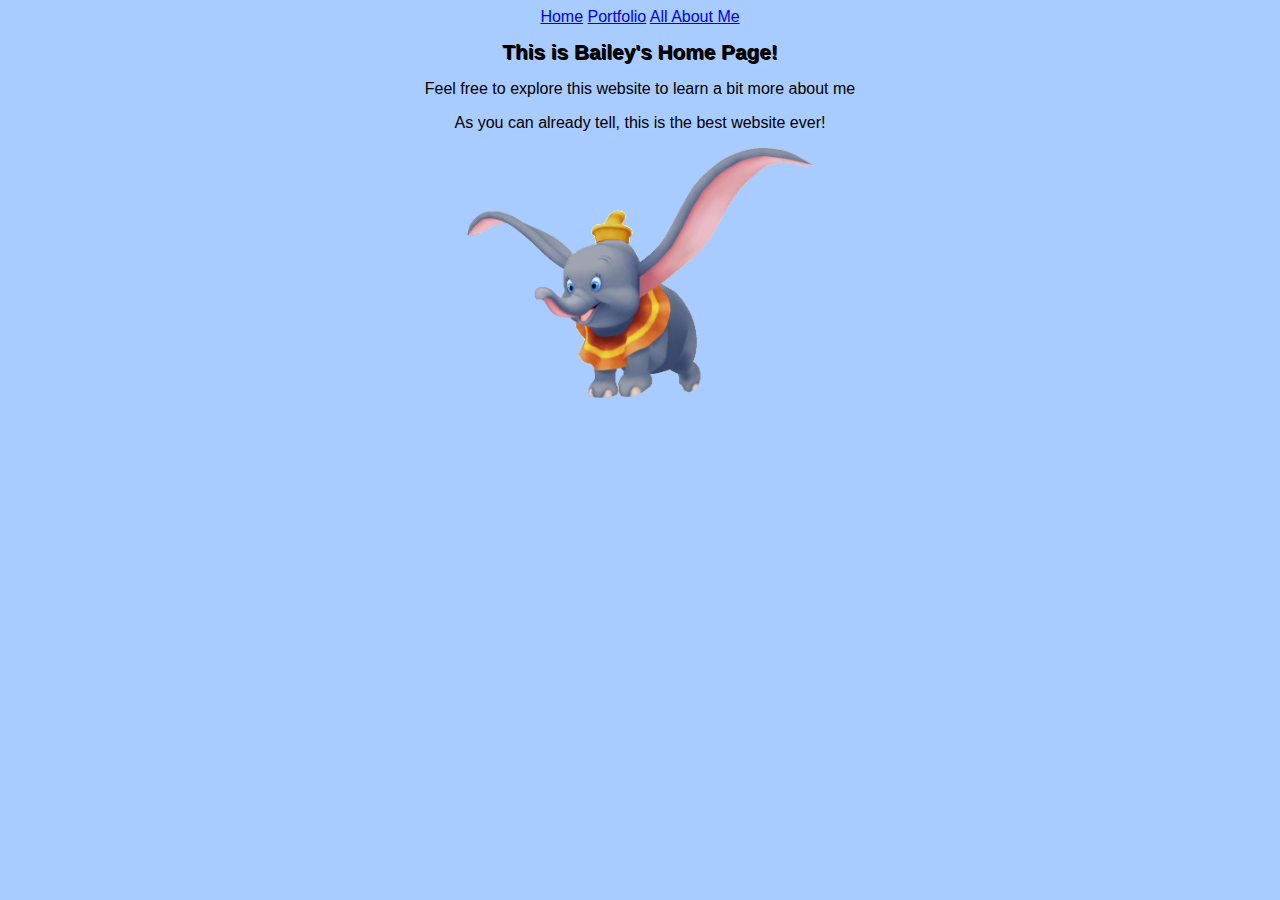
<file: index.html>
<!doctype html>
<html lang="en">
  <head>
    <meta charset="utf-8">
    <title>Home</title>
    <link href="css.css" rel="stylesheet" type="text/css">
  </head>
  <body>
    <a href="index.html">Home</a>
    <a href="portfolio.html">Portfolio</a>
    <a href="allaboutme.html">All About Me</a>
   <center>
   <h1>This is Bailey's Home Page!</h1>
    <p>Feel free to explore this website to learn a bit more about me</p>
    <p>As you can already tell, this is the best website ever!</p>
    <img src="images/dumbo.png" height="250">
    </center>
  </body>
</html>
</file>
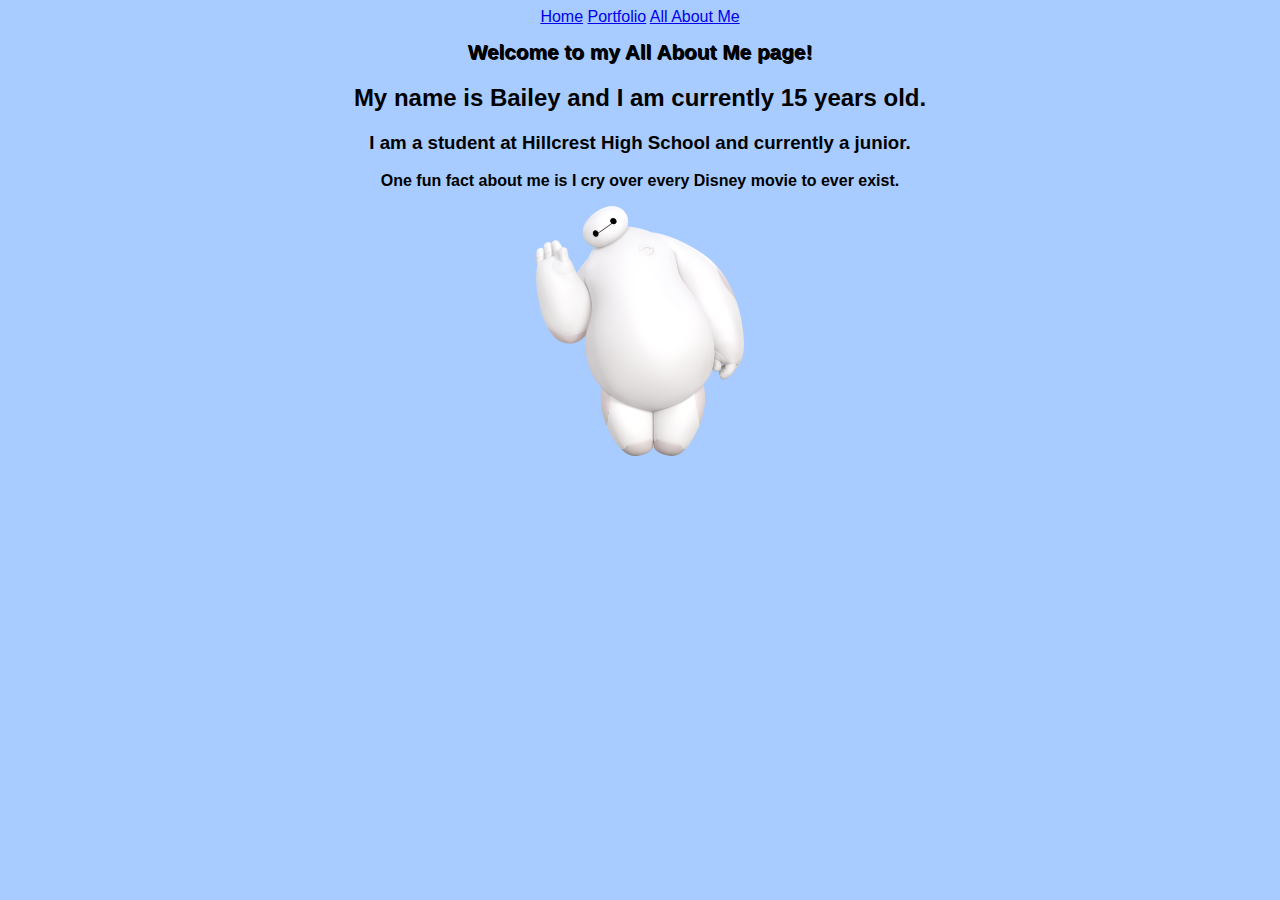
<file: allaboutme.html>
<!doctype html>
<html lang="en">
  <head>
    <meta charset="utf-8">
    <title>Home</title>
  <link href="css.css" rel="stylesheet" type="text/css">
  </head>
  <body>
    <a href="index.html">Home</a>
    <a href="portfolio.html">Portfolio</a>
    <a href="allaboutme.html">All About Me</a>
   <center>
    <h1>Welcome to my All About Me page!</h1>
    <h2>My name is Bailey and I am currently 15 years old.</h2>
    <h3>I am a student at Hillcrest High School and currently a junior.</h3>
    <b><p>One fun fact about me is I cry over every Disney movie to ever exist.</p></b>
    <img src="images/baymax.png" height="250">
   </center>
  </body>
</html>
</file>
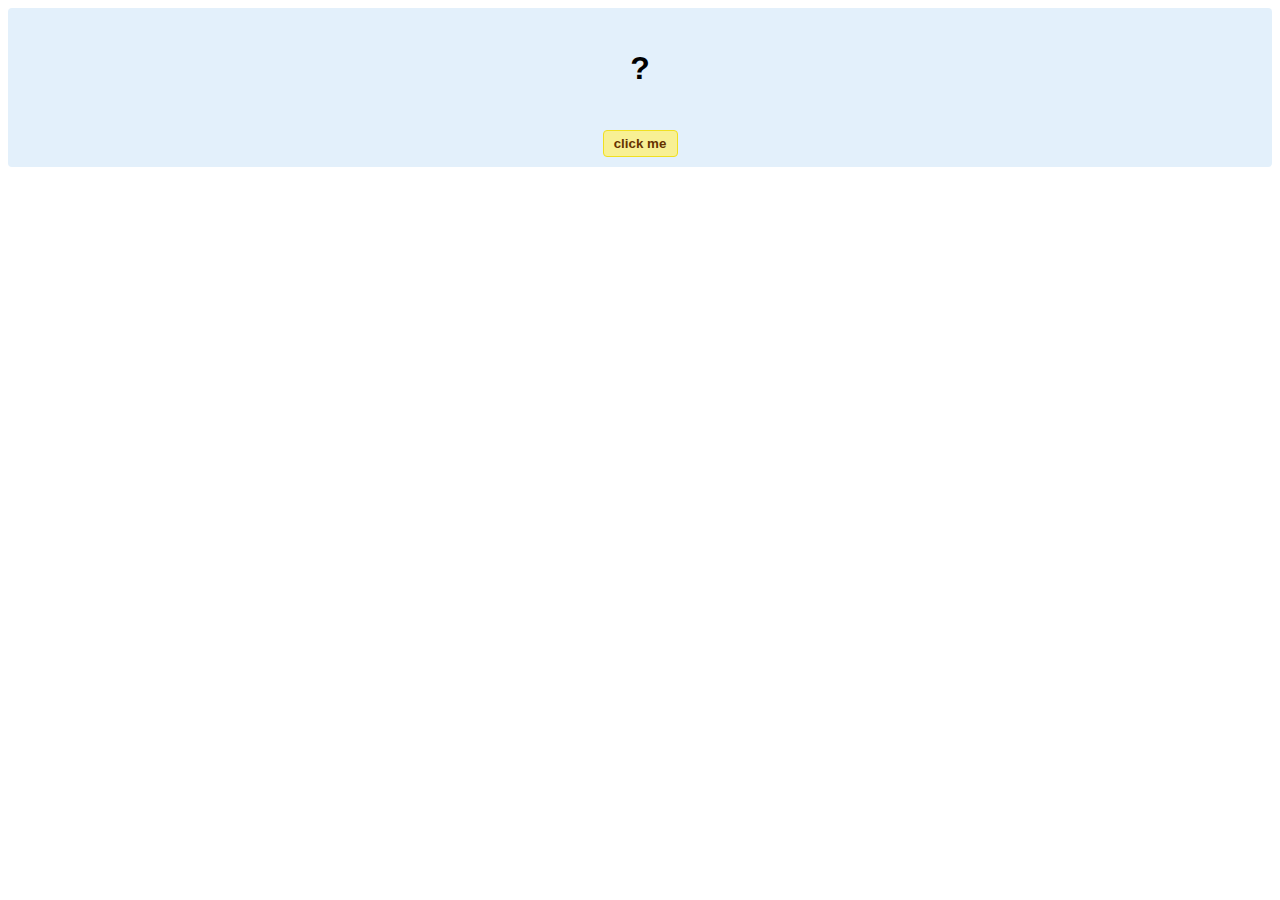
<file: hello-world.html>
<!DOCTYPE html>
<!-- HTML5 Hello world by kirupa - http://www.kirupa.com/html5/getting_your_feet_wet_html5_pg1.htm -->
<html lang="en-us">

<head>
<meta charset="utf-8">
<title>Hello...</title>
<style type="text/css">
#mainContent {
	font-family: Arial, Helvetica, sans-serif;
	font-size: xx-large;
	font-weight: bold;
	background-color: #E3F0FB;
	border-radius: 4px;
	padding: 10px;
	text-align: center;
}
.buttonStyle {
	border-radius: 4px;
	border: thin solid #F0E020;
	padding: 5px;
	background-color: #F8F094;
	font-family: "Segoe UI", Tahoma, Geneva, Verdana, sans-serif;
	font-weight: bold;
	color: #663300;
	width: 75px;
}

.buttonStyle:hover {
	border: thin solid #FFCC00;
	background-color: #FCF9D6;
	color: #996633;
	cursor: pointer;
}
.buttonStyle:active {
	border: thin solid #99CC00;
	background-color: #F5FFD2;
	color: #669900;
	cursor: pointer;
}

</style>
</head>

<body>
<div id="mainContent">
<p id="helloText">?</p>
<button id="clickButton" class="buttonStyle">click me</button>
</div>
<script> 
var myButton = document.getElementById("clickButton");
var myText = document.getElementById("helloText");

myButton.addEventListener('click', doSomething, false)

function doSomething() {
	myText.textContent = "hello, world!";
}
</script>

</body>
</html>
</file>
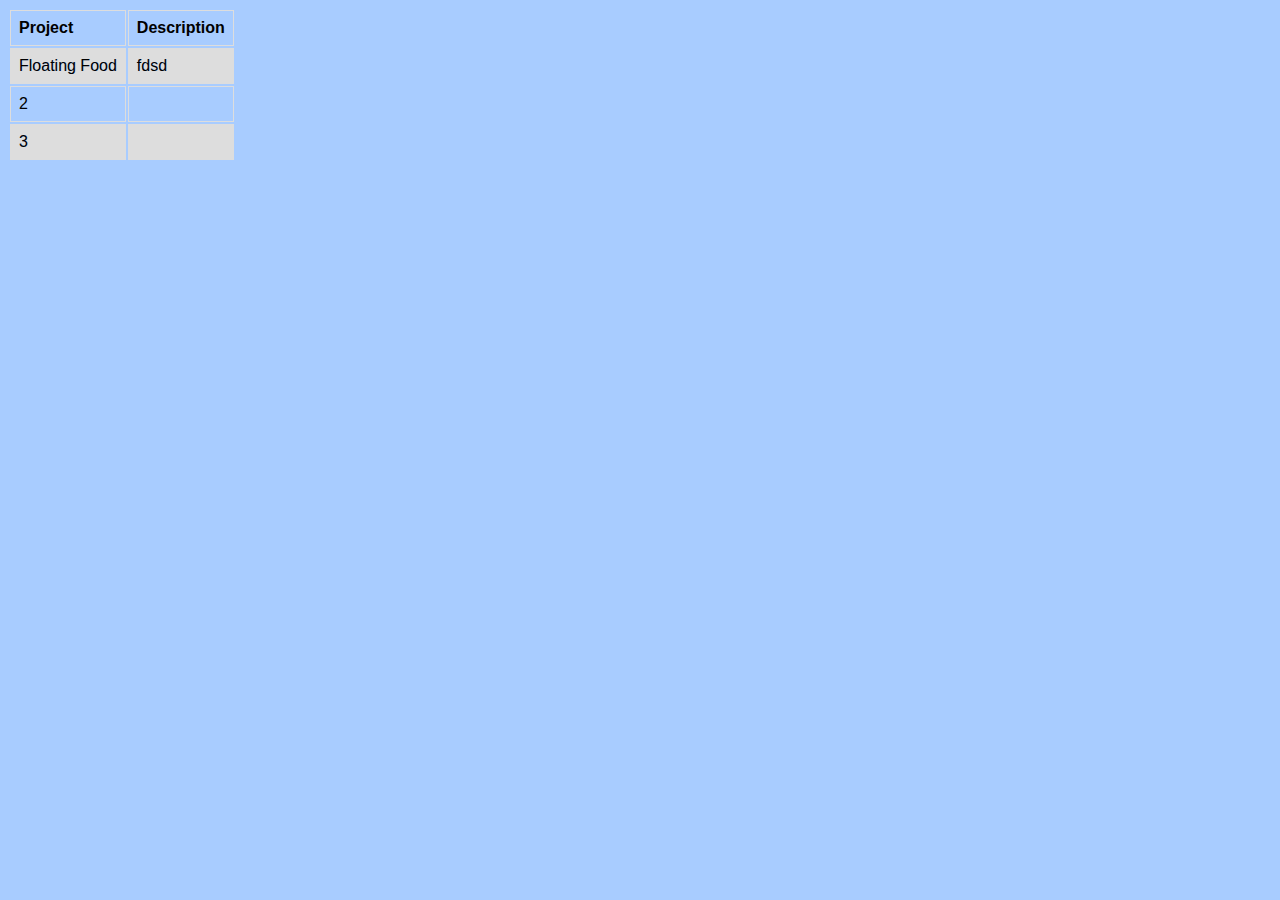
<file: ice.html>
<!doctype html>

<html lang="en">
  
<head>
<link href="css.css" rel="stylesheet" type="text/css">
<meta charset="utf-8">
    
<title>Projects</title>
  
</head>
  
<body>
  
<table>
  
<tr><th>Project</th><th>Description</th></tr>
  
<tr><td>Floating Food</td><td>fdsd</td></tr>
  
<tr><td>2</td><td></td></tr>
  
<tr><td>3</td><td></td></tr>
  
</table>
  
</body>
  
</html>
</file>
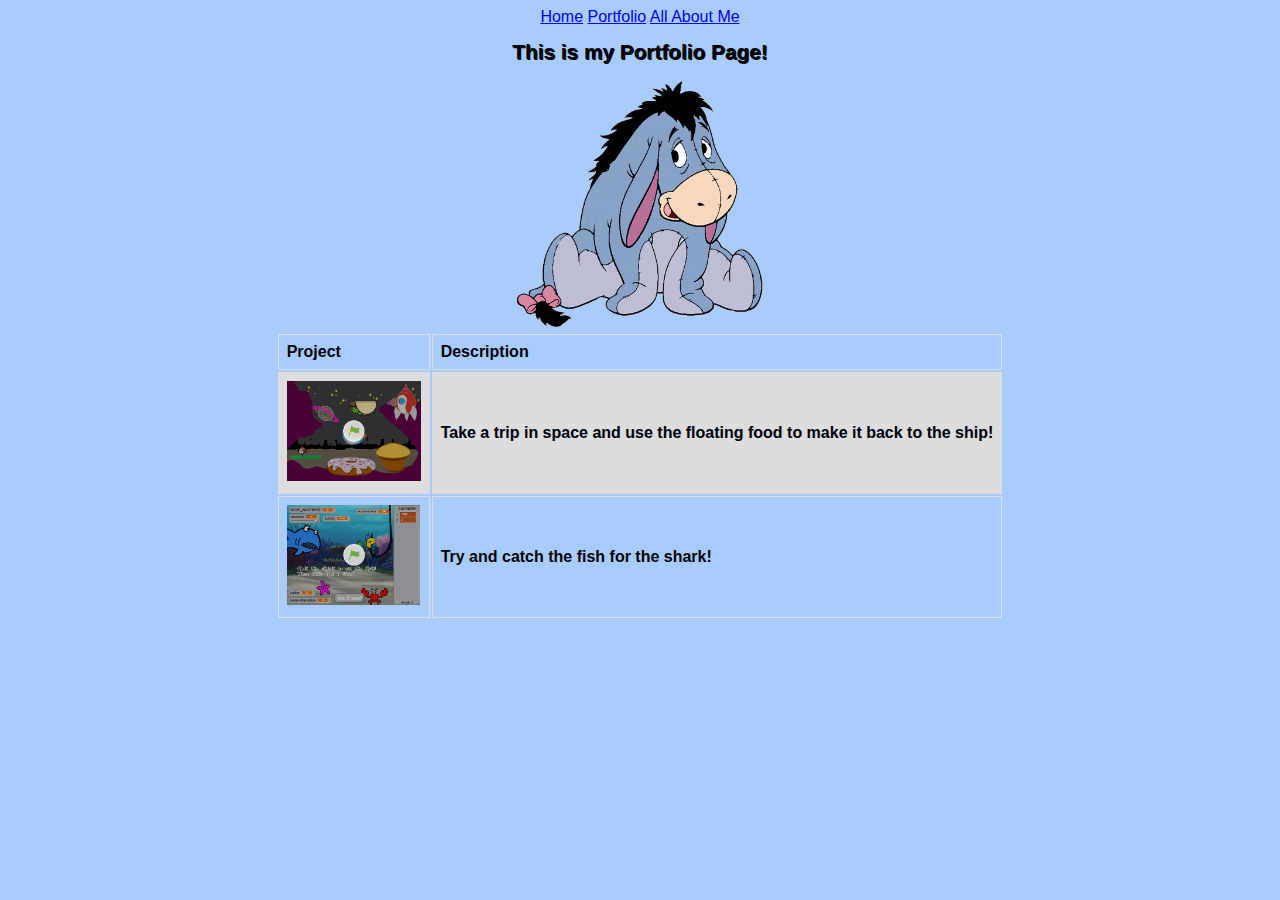
<file: portfolio.html>
<!doctype html>
	<html lang="en">
	  <head>
	    <meta charset="utf-8">
	    <title>Portfolio</title>
	 <link href="css.css" rel="stylesheet" type="text/css">
	  </head>
	  <body>
    <a href="index.html">Home</a>
    <a href="portfolio.html">Portfolio</a>
    <a href="allaboutme.html">All About Me</a>
    <h1>This is my Portfolio Page!</h1>
    <img src="images/eeyore.jpg" height="250">
    <center>
    <table>
<tr><th>Project</th><th>Description</th></tr>
<tr><th>   <a target="_blank" href="https://scratch.mit.edu/projects/173896482/">
      <img src="images/floatingfood.png" height="100">
    </a> </th><th>Take a trip in space and use the floating food to make it back to the ship!</th></tr>
<tr><th>   <a target="_blank" href="https://scratch.mit.edu/projects/172684193/">
      <img src="images/fish.png" height="100"></th><th>Try and catch the fish for the shark!</th></tr>
    </table>
    </center>
    
    <br>
</body>
</html>
</file>
<file: css.css>
body{
	
font-family: "Helvetica", "Arial", fantasy;
	
color: #000000;
	background-color: #a8ccff;
	
text-shadow: 0px 0px #a8ccff;
	text-align: center;

}



h1 {
	
font-size: 1.3em;
	
text-align: center;
	
text-shadow: 1px 1px #000000;

}


td, th {
    
border: 1px solid #dddddd;
    
text-align: left;
    
padding: 8px;

}



tr:nth-child(even) {
    
background-color: #dddddd;

}
</file>
